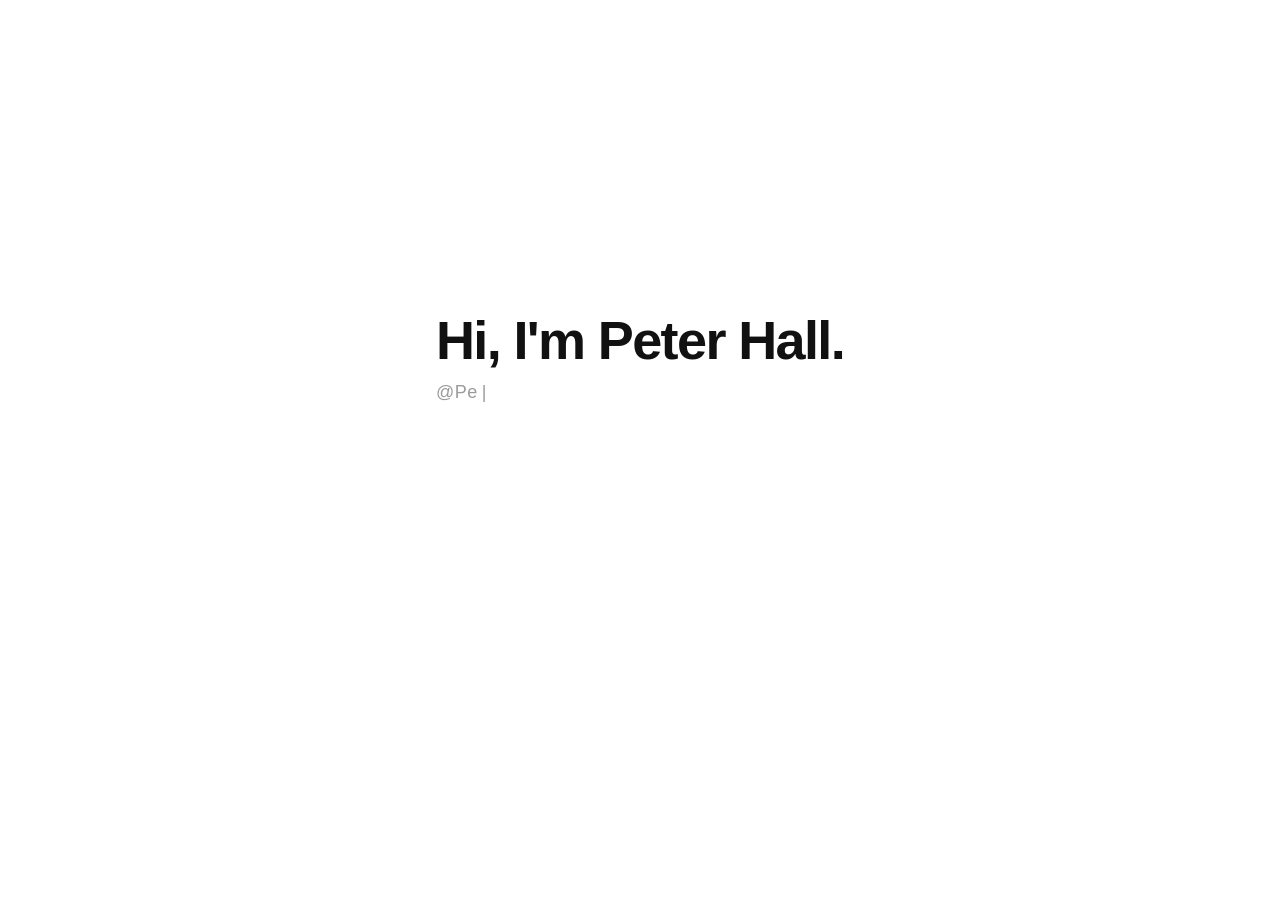
<file: index.html>
<!DOCTYPE html>
<html lang="en">
    <head>
        <meta name="generator" content="Hugo 0.74.1" />
        <title>Peter Hall</title>
        <meta charset="UTF-8">
        <meta name="language" content="en">
        <meta name="description" content="Staff Site Reliability Engineer. Cloud Infrastructure Enthusiast. DevOps Advocate.">
        <meta name="keywords" content="SRE, DevOps, Cyber Security">
        <meta name="viewport" content="width=device-width, initial-scale=1.0">
        <meta http-equiv="content-type" content="text/html; charset=utf-8">
        <meta http-equiv="X-UA-Compatible" content="IE=edge">
        <meta name="twitter:card" content="summary" />
        <meta name="twitter:title" content="Peter Hall" />
        <meta name="twitter:description" content="Staff Site Reliability Engineer. Cloud Infrastructure Enthusiast. DevOps Advocate." />
        <meta name="twitter:site" content="https://twitter.com/peterhallau" />
        <meta name="twitter:creator" content="https://twitter.com/peterhallau" />
        <link rel="icon" href="images/favicon.ico" type="image/x-icon">
        <link rel="icon" type="image/png" sizes="32x32" href="images/favicon-32.png">
        <link rel="icon" type="image/png" sizes="128x128" href="images/favicon-128.png">
        <link rel="icon" type="image/png" sizes="180x180" href="images/favicon-180.png">
        <link rel="icon" type="image/png" sizes="192x192" href="images/favicon-192.png">
        <link rel="apple-touch-icon" href="images/favicon-180.png">
        <link rel="shortcut icon" type="image/png" href="/favicon.ico" />
        <link type="text/css" rel="stylesheet" href="/css/style.css" />
        <link rel="alternate" type="application/rss+xml+xml" href="index.xml" title="Peter Hall" />
        <script type="application/ld+json">  
  </script>
    </head>
    <body>
        <!-- <div class="burger__container">
            <div class="burger" aria-controls="navigation" aria-label="Menu">
                <div class="burger__meat burger__meat--1"></div>
                <div class="burger__meat burger__meat--2"></div>
                <div class="burger__meat burger__meat--3"></div>
            </div>
        </div>
        <nav class="nav" role="navigation">
            <ul class="nav__list">
                <li>
                    <a class="active hover-underline-animation" href="/">Home</a>
                </li>
                <li>
                    <a class="hover-underline-animation" href="/about">About</a>
                </li>
                <li>
                    <a class="hover-underline-animation" href="/blog">Blog</a>
                </li>
                <li>
                    <a class="hover-underline-animation" href="/contact">Contact</a>
                </li>
            </ul>
        </nav> -->
        <main>
                        <div class="splash-container">
                <div class="splash">
                    <h1 id="typing-text"></h1>
                    <span class="handle" id="typing-handle"></span>
                    <h2 id="typing-subtitle"></h2>
                    <div class="social-icons">
                        <a class="social-icons__link" title="Twitter" href="https://x.com/peterhallau" target="_blank"
                            rel="noopener">
                            <div class="social-icons__icon"
                                style="background-image: url('images/twitter.svg')"></div>
                        </a>
                        <a class="social-icons__link" title="GitHub" href="https://github.com/peterhallau"
                            target="_blank" rel="noopener">
                            <div class="social-icons__icon"
                                style="background-image: url('images/github.svg')"></div>
                        </a>
                        <a class="social-icons__link" title="LinkedIn" href="https://linkedin.com/in/peterhallau"
                            target="_blank" rel="noopener">
                            <div class="social-icons__icon"
                                style="background-image: url('images/linkedin.svg')"></div>
                        </a>
                    </div>
                </div>
            </div>
        </main>
        <script src="/js/script.js" crossorigin="anonymous"></script>
        <script>
          const lines = [
            { el: "typing-text", text: "Hi, I'm Peter Hall.", delay: 0 },
            { el: "typing-handle", text: "@PeterHallAU", delay: 150 },
            { el: "typing-subtitle", text: "Site Reliability Engineer. Cloud Infrastructure Enthusiast. DevOps Advocate.", delay: 150 }
          ];

          let lineIndex = 0;
          let charIndex = 0;

          function typeLine() {
            if (lineIndex >= lines.length) return;

            const current = lines[lineIndex];
            const element = document.getElementById(current.el);

            element.classList.add("typing-cursor");
            element.style.opacity = "1";
            element.style.transform = "translateY(0)";

            if (charIndex < current.text.length) {
              element.textContent = current.text.substring(0, charIndex + 1);
              charIndex++;
              setTimeout(typeLine, 40);
            } else {
              element.classList.remove("typing-cursor");

              // If this was the last line, fade in social icons
              if (lineIndex === lines.length - 1) {
                const icons = document.querySelector(".social-icons");
                setTimeout(() => {
                  icons.style.opacity = "1";
                }, 300);
                return;
              }

              lineIndex++;
              charIndex = 0;
              setTimeout(typeLine, lines[lineIndex].delay || 300);
            }
          }

          document.addEventListener("DOMContentLoaded", typeLine);
        </script>
    </body>
</html>
</file>
<file: css/style.css>
@charset "UTF-8";

.typing-cursor::after {
    content: '|';
    margin-left: 4px;
    animation: blink 1s infinite;
}

@keyframes blink {
    0%, 50%, 100% { opacity: 1; }
    25%, 75% { opacity: 0; }
}
button,button[type=button],button[type=reset],button[type=submit] {
    -webkit-appearance: button
}

input,input[type=text],input[type=email] {
    -webkit-appearance: none;
    -moz-appearance: none;
    appearance: none
}

html,body {
    background-color: #fff;
    color: #111;
    height: 100%
}

html {
    box-sizing: border-box
}

*,*:before,*:after {
    padding: 0;
    margin: 0;
    box-sizing: inherit
}

html {
    font-family: -apple-system,BlinkMacSystemFont,segoe ui,Roboto,Oxygen-Sans,Ubuntu,Cantarell,helvetica neue,sans-serif;
    -webkit-font-smoothing: antialiased;
    font-size: 95%
}

@media screen and (min-width: 800px) {
    html {
        font-size:100%
    }
}

@media screen and (min-width: 1400px) {
    html {
        font-size:115%
    }
}

h1,h2,h3,h4,h5,h6 {
    margin-top: 1.5rem;
    margin-bottom: 0;
    line-height: 1.5rem
}

h1 {
    font-size: 2.121rem;
    line-height: 2.25rem;
    margin-top: 2.25rem
}

h2 {
    font-size: 1.414rem
}

h3 {
    font-size: 1.17833333rem
}

h4 {
    font-size: .98194444rem
}

h5 {
    font-size: .81828704rem
}

p {
    margin-top: 1.5rem;
    margin-bottom: 0;
    line-height: 1.5rem
}

ul,ol {
    padding-left: 1.5rem;
    margin-top: 1.5rem;
    margin-bottom: 1.5rem
}

ul li,ol li {
    line-height: 1.5rem
}

ul ul,ul ol,ol ul,ol ol {
    margin-top: 0;
    margin-bottom: 0
}

blockquote {
    margin-top: 1.5rem;
    margin-bottom: 1.5rem;
    line-height: 1.5rem;
    color: #111
}

blockquote::before {
    position: absolute;
    content: "\201C";
    font-size: 6em;
    font-family: roboto,serif;
    margin-top: .1em;
    margin-left: -.2em;
    z-index: -1;
    color: #ededed
}

blockquote cite {
    font-style: italic;
    font-size: .95em;
    color: #717171
}

blockquote cite::before {
    content: "— "
}

pre {
    line-height: 1.45;
    margin-top: 1.5rem;
    padding: 16px;
    word-wrap: normal;
    overflow: auto;
    background-color: #f6f8fa;
    border-radius: 3px
}

code {
    font-size: 85%;
    font-family: sfmono-regular,Consolas,Menlo,monospace;
    padding: .2em .4em;
    margin: 0;
    background-color: rgba(27,31,35,.05);
    border-radius: 3px
}

pre>code {
    word-break: normal;
    white-space: pre
}

pre code {
    display: inline;
    padding: 0;
    margin: 0;
    overflow: visible;
    line-height: inherit;
    word-wrap: normal;
    background-color: transparent;
    border: 0
}

.lead {
    font-size: 1.414rem
}

abbr[title] {
    text-decoration: underline double
}

.burger__container {
    height: 4rem;
    display: flex;
    align-items: center;
    padding: 0 1.5rem;
    position: fixed;
    width: 100%;
    background: #fff;
    z-index: 2
}

@media screen and (min-width: 800px) {
    .burger__container {
        display:none
    }
}

.burger {
    position: relative;
    width: 28px;
    height: 28px;
    cursor: pointer
}

.burger__meat {
    position: absolute;
    width: 28px;
    height: 2px;
    background: #111;
    top: calc(50% - 2px/2);
    left: calc(50% - 28px/2);
    transition: all 150ms ease-in
}

.burger__meat--1 {
    transform: translateY(-10px)
}

.burger__meat--2 {
    width: calc(28px - 6px)
}

.burger__meat--3 {
    transform: translateY(10px)
}

.nav--active .burger__meat--1 {
    transform: rotate(45deg)
}

.nav--active .burger__meat--2 {
    opacity: 0
}

.nav--active .burger__meat--3 {
    transform: rotate(-45deg)
}

.nav {
    font-size: 16px;
    position: fixed;
    display: flex;
    justify-content: center;
    align-items: center;
    background: #fff;
    visibility: hidden;
    z-index: 1
}

@media screen and (min-width: 800px) {
    .nav {
        display:block;
        visibility: visible;
        padding-top: 3em;
        width: 100%;
        padding-right: 4em;
    }
}

.nav--active .nav {
    visibility: visible;
    height: 100%;
    width: 100%
}

@media screen and (min-width: 800px) {
    .nav--active .nav {
        width:100px
    }
}

.nav__list {
    text-align: right;
    list-style: none;
    margin: 0;
    padding: 0;
    width: 50%
}

@media screen and (min-width: 800px) {
    .nav__list {
        width:auto
    }
}

@media screen and (max-width: 799px) {
    .nav__list {
        transform:translateY(-25px);
        opacity: 0
    }

    .nav--active .nav__list {
        transform: translateY(0);
        opacity: 1;
        transition: all 500ms ease
    }
}

.nav__list li {
    margin-bottom: 3em;
    line-height: 1.5em
}

.nav__list li:last-of-type {
    margin-bottom: 0
}

@media screen and (min-width: 800px) {
    .nav__list li {
        margin-bottom:1.75em
    }
}

.nav__list a {
    color: #9b9b9b;
    text-decoration: none;
    font-size: 2em
}

.nav__list a.active {
    color: #111
}

.nav__list a:hover {
    color: #111;
}

@media screen and (min-width: 800px) {
    .nav__list a {
        font-size:1em
    }
}

.social-icons {
    display: flex;
    justify-content: center;
    opacity: 0;
    transition: opacity 0.8s ease;
}

.social-icons__link {
    padding: .8rem;
    transition: transform 0.2s ease;
}

.social-icons__link:hover {
    transform: translateY(-2px);
}

.social-icons__link:not(:last-child) {
    margin-right: 1em
}

.social-icons__link .social-icons__icon {
    width: 1.4rem;
    height: 1.4rem;
    background-size: contain;
    background-repeat: no-repeat;
    transition: transform 0.2s ease;
}

body.nav--active {
    overflow: hidden
}

main {
    padding: 3rem 1.5rem 1rem
}

@media screen and (min-width: 800px) {
    main {
        padding-left: 4rem;
        padding-right:4rem;
    }
}

@media screen and (max-width: 799px) {
    main {
        padding-top:calc(3rem + 4rem)
    }
}

.splash-container {
    height: 100%;
    display: flex;
    justify-content: center;
    align-items: center;
    font-size: 14px
}

@media screen and (min-width: 800px) {
    .splash-container {
        font-size:18px
    }
}

.splash h1 {
    font-size: 3em;
    line-height: 1;
    letter-spacing: -.03em;
    margin: 0;
    min-height: 1.2em;
    opacity: 0;
    transform: translateY(10px);
    transition: opacity 0.4s ease, transform 0.4s ease;
}

.splash h2 {
    font-size: 2em;
    font-weight: 400;
    line-height: 1.25;
    max-width: 22em;
    letter-spacing: -.03em;
    min-height: 2.5em;
    opacity: 0;
    transform: translateY(10px);
    transition: opacity 0.4s ease, transform 0.4s ease;
}

.fancy {
    color: #9013fe
}

.handle {
    display: block;
    margin-top: .275em;
    color: #9b9b9b;
    letter-spacing: .5px;
    min-height: 1.5em;
    opacity: 0;
    transform: translateY(10px);
    transition: opacity 0.4s ease, transform 0.4s ease;
}
/* Splash container flex styling */
.splash {
    display: flex;
    flex-direction: column;
    align-items: flex-start;
    max-width: 800px;
}

.writing {
    text-decoration: none;
    color: #9013fe
}

main {
    padding-top: 0;
    padding-bottom: 0;
    height: 100%
}

.social-icons {
    justify-content: flex-start;
    padding-top: 1rem;
    margin-left: -.8rem
}

.hover-underline-animation {
    display: inline-block;
    position: relative;
}
  
.hover-underline-animation::after {
    content: '';
    position: absolute;
    width: 100%;
    transform: scaleX(0);
    height: 2px;
    bottom: 0;
    left: 0;
    background-color: #9013fe;
    transform-origin: bottom center;
    transition: transform 0.1s ease-out;
}
  
.hover-underline-animation:hover::after {
    transform: scaleX(1);
    transform-origin: bottom center;
}

@keyframes fadeIn {
    from { opacity: 0; }
    to { opacity: 1; }
}
@media (prefers-reduced-motion: reduce) {
    .typing-cursor::after {
        animation: none;
    }

    * {
        transition: none !important;
    }
}
</file>
